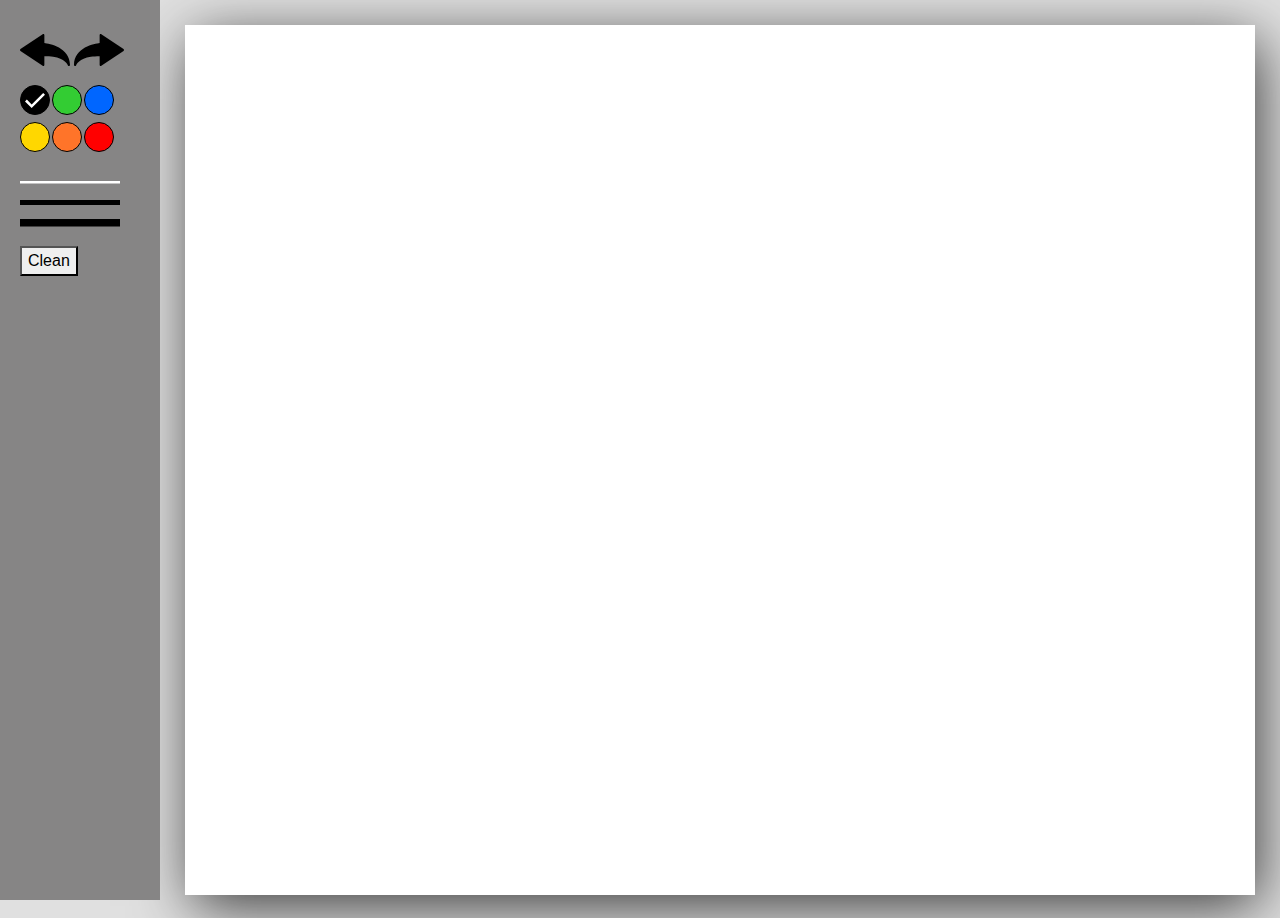
<file: index.html>
<!DOCTYPE html>
<html lang="en">
<head>
    <meta charset="UTF-8">
    <meta name="viewport" content="width=device-width, initial-scale=1.0">
    <meta http-equiv="X-UA-Compatible" content="ie=edge">
    <title>Paint</title>

    <script src="https://code.jquery.com/jquery-3.3.1.min.js" integrity="sha256-FgpCb/KJQlLNfOu91ta32o/NMZxltwRo8QtmkMRdAu8=" crossorigin="anonymous"></script>

    <script src="https://cdnjs.cloudflare.com/ajax/libs/popper.js/1.12.9/umd/popper.min.js" integrity="sha384-ApNbgh9B+Y1QKtv3Rn7W3mgPxhU9K/ScQsAP7hUibX39j7fakFPskvXusvfa0b4Q" crossorigin="anonymous"></script>
    <script src="https://maxcdn.bootstrapcdn.com/bootstrap/4.0.0/js/bootstrap.min.js" integrity="sha384-JZR6Spejh4U02d8jOt6vLEHfe/JQGiRRSQQxSfFWpi1MquVdAyjUar5+76PVCmYl" crossorigin="anonymous"></script>

    <link rel="stylesheet" href="https://maxcdn.bootstrapcdn.com/bootstrap/4.0.0/css/bootstrap.min.css" integrity="sha384-Gn5384xqQ1aoWXA+058RXPxPg6fy4IWvTNh0E263XmFcJlSAwiGgFAW/dAiS6JXm" crossorigin="anonymous">

    <link rel="stylesheet" href="css/styles.min.css">
    <script src="js/app.js" type="module"></script>
</head>
<body>

    <div class="sidenav">
        <div id="actions">
            <img id="undo" class="icon" src="img/undo.svg" alt="undo">
            <img id="redo" class="icon" src="img/redo.svg" alt="redo">
        </div>
        <div id="colors"></div>
        <div id="wides"></div>
        <div id="clean">
            <button>Clean</button>
        </div>
    </div>

    <div class="main">
        <div class="container-fluid">
            <div class="row header"></div>
        </div>
        
        <div class="container">
            <div class="row">
                <div class="col">
                    <div class="wrap-canvas">
                        <div class="canvas-container"></div>
                    </div>
                </div>
            </div>
        </div>
    </div>
    
</body>
</html>
</file>
<file: css/styles.min.css>
body { background-color: #e0e0e0; }

.header { margin-bottom: 25px; }

.icon { width: 50px; height: 50px; }

.wide { width: 100px; margin-right: 10px; }

.wide.selected { -webkit-filter: invert(100%); filter: invert(100%); }

.canvas-container { margin: auto; margin-bottom: 30px; background-color: #fff; -webkit-box-shadow: 6px 13px 56px -2px rgba(0, 0, 0, 0.75); box-shadow: 6px 13px 56px -2px rgba(0, 0, 0, 0.75); }

.color { position: relative; display: inline-block; width: 30px; height: 30px; border-radius: 50%; border: 1px solid black; margin-right: 2px; }

.color.black { background-color: #000; }

.color.white { background-color: #fff; }

.color.red { background-color: #ff0000; }

.color.blue { background-color: #0066ff; }

.color.green { background-color: #33cc33; }

.color.yellow { background-color: #FFD700; }

.color.orange { background-color: #FF7429; }

.color .selected { position: absolute; top: 50%; left: 50%; -webkit-transform: translate(-50%, -50%); transform: translate(-50%, -50%); width: 20px; height: 20px; background-image: url("/img/selected.svg"); -webkit-filter: invert(1); filter: invert(1); }

.sidenav { height: 100%; width: 160px; position: fixed; z-index: 1; left: 0; background-color: #868585; overflow-x: hidden; padding: 20px; }

.sidenav #actions, .sidenav #colors, .sidenav #wides { padding: 5px 0; }

.main { margin-left: 160px; padding: 0px 10px; }

@media screen and (min-width: 451px) { .sidenav { top: 0; } }

@media screen and (max-width: 450px) { .sidenav { padding-top: 15px; bottom: 0; height: auto; width: 100%; }
  .sidenav #actions, .sidenav #colors, .sidenav #wides, .sidenav #clean { display: -webkit-box; display: -ms-flexbox; display: flex; -ms-flex-line-pack: center; align-content: center; -webkit-box-pack: center; -ms-flex-pack: center; justify-content: center; width: 100%; }
  .sidenav #clean button { margin: auto; background: #fff; }
  .main { margin: 0; }
  .wide { display: inline-block; width: 50px; } }
/*# sourceMappingURL=styles.min.css.map */
</file>
